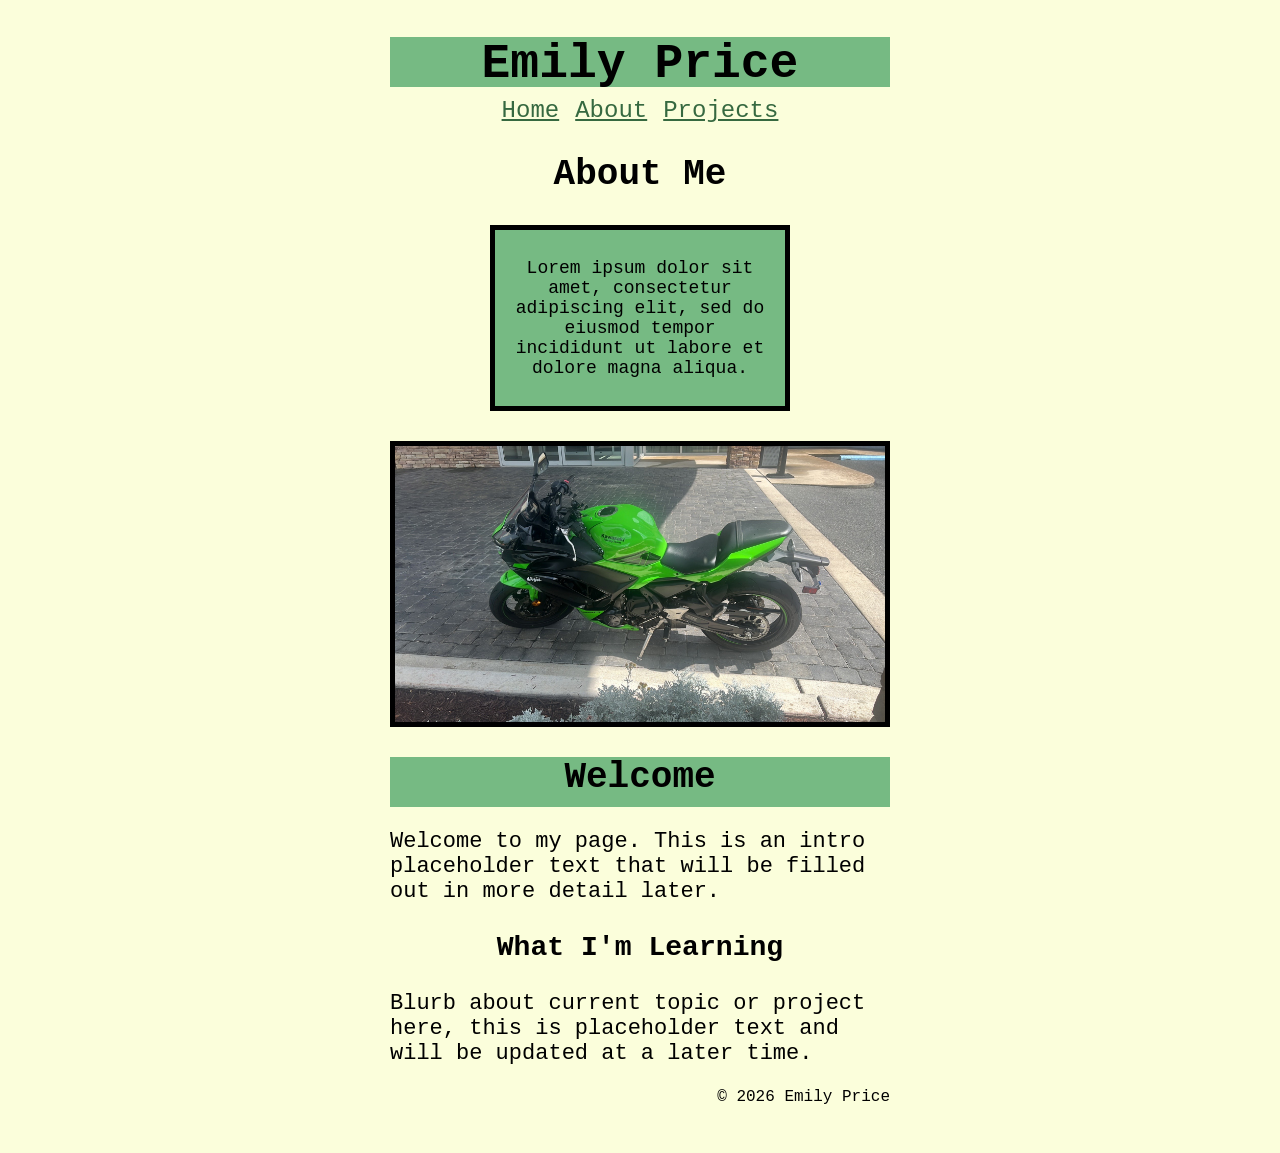
<file: index.html>
<!DOCTYPE html>
<html lang="en">
<head>
    <meta charset="UTF-8">
    <meta name="viewport" content="width=device-width, initial-scale=1.0">
    <title>Document</title>
    <link rel="stylesheet" href="style.css">
</head>
<body>
    <header>

        <div class="header-1">
          <h1>Emily Price</h1>
        </div>

    </header>
    <nav>
        <ul class="nav-list">
            <li><a href="index.html">Home</a></li>
            <li><a href="about.html">About</a></li>
            <li><a href="projects.html">Projects</a></li>
        </ul>
    </nav>
    <main>
        <section>

            <div class="header-2">
              <h2>About Me</h2>
            </div>

            <div class="paragraph-1">
              <p>Lorem ipsum dolor sit amet, consectetur adipiscing elit, sed do eiusmod tempor incididunt ut labore et dolore magna aliqua.</p>
            </div>
        <div id="image">
          <img
              src="wasabi.jpg"
              alt="A green Kawasaki Ninja 650 motorcycle"
              width="500">
        </div>
        </section>
        <section>
            <div class="welcome">
                <h2>Welcome</h2>
            </div>
            <div class="paragraph-2">
                <p>Welcome to my page. This is an intro placeholder text that will be filled out in more detail later.</p>
            </div>
            <div class="Learning">
                <h3>What I'm Learning</h3>
            </div>
            <div class="Current-Blurb">
                <p>Blurb about current topic or project here, this is placeholder text and will be updated at a later time.</p>
            </div>
        </section>
    </main>
    <footer>
        <p>&copy; 2026 Emily Price</p>
    </footer>
</body>
</html>
</file>
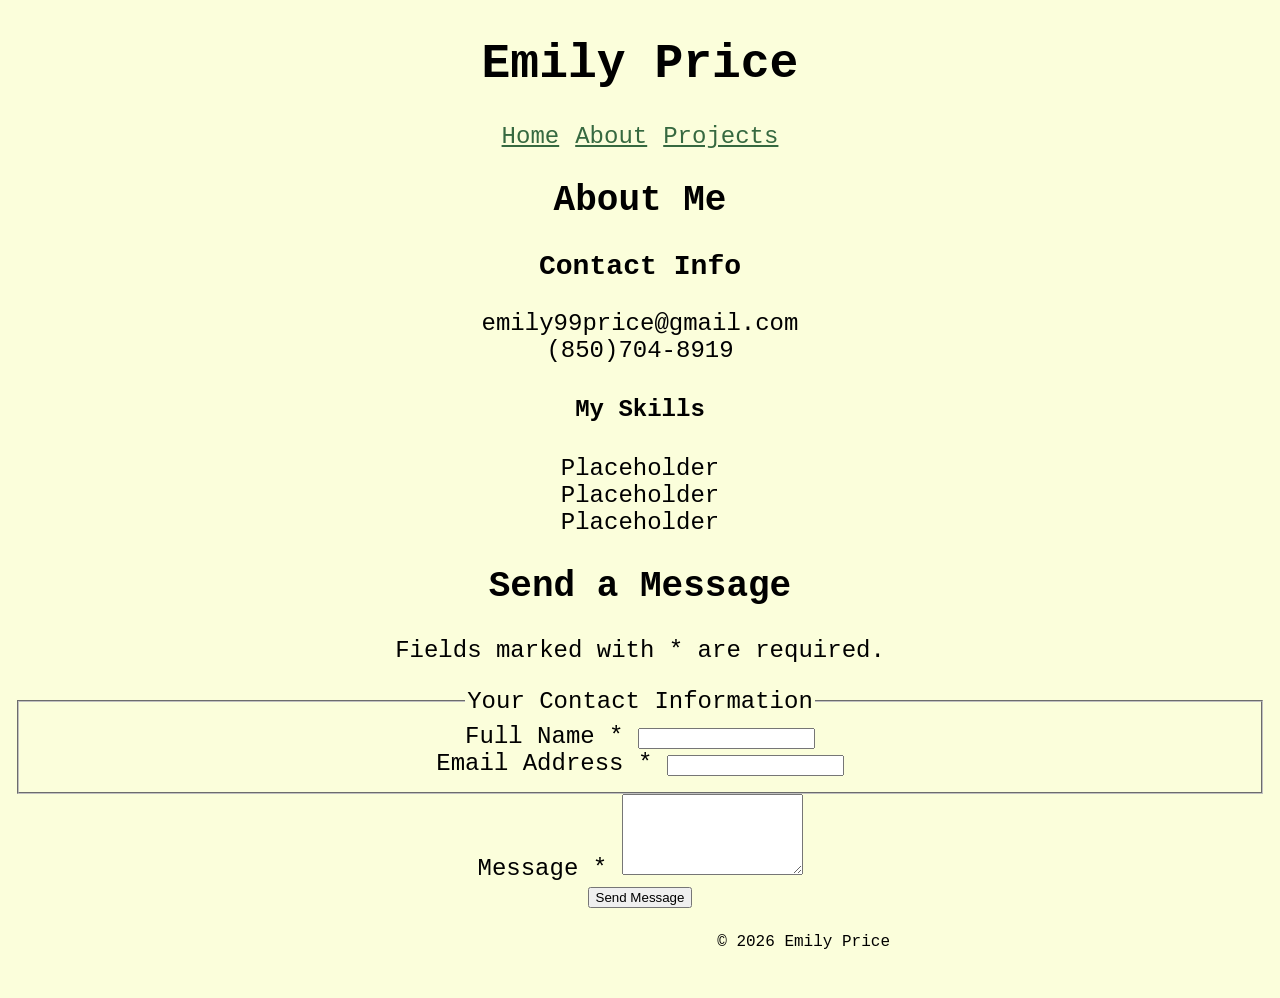
<file: about.html>
<!DOCTYPE html>
<html lang="en">
<head>
    <meta charset="UTF-8">
    <meta name="viewport" content="width=device-width, initial-scale=1.0">
    <title>Document</title>
    <link rel="stylesheet" href="style.css">
</head>
<body>
    <header>
        <h1>Emily Price</h1>
    </header>
    <nav>
        <ul class="nav-list">
            <li><a href="index.html">Home</a></li>
            <li><a href="about.html">About</a></li>
            <li><a href="projects.html">Projects</a></li>
        </ul>
    </nav>
    <main>
        <section>
            <h2>About Me</h2>
            <h3>Contact Info</h3>
                <ul class="contact-info">
                    <li>emily99price@gmail.com</li>
                    <li>(850)704-8919</li>
                </ul>
            <h4>My Skills</h4>
                <ul class="skills">
                    <li>Placeholder</li>
                    <li>Placeholder</li>
                    <li>Placeholder</li>
                </ul>
        </section>
    </main>
        <section aria-labelledby="contact-heading">
            <h2 id="contact-heading">Send a Message</h2>
            <p>Fields marked with <span aria-hidden="true">*</span><span class="sr-only">an asterisk</span> are required.</p>
            <form id="contact-form" action="#" method="post" novalidate>
                <fieldset>
                    <legend>Your Contact Information</legend>
                    <div class="Contact-Info">
                        <label for="full-name">Full Name <span aria-hidden="true">*</span></label>
                        <input type="text" id="full-name" name="full-name" required aria-required="true" aria-describedby="name-error">
                        <span class="error-message" id="name-error" role="alert"></span>
                    </div>

                    <div class="Contact-Info">
                        <label for="email">Email Address <span aria-hidden="true">*</span></label>
                        <input type="email" id="email" name="email" required aria-required="true" aria-describedby="email-error">
                        <span class="error-message" id="email-error" role="alert"></span>
                    </div>
                </fieldset>
                <div class="Contact-Info">
                    <label for="message">Message <span aria-hidden="true">*</span></label>
                    <textarea id="message" name="message" rows="5" required aria-required="true" aria-describedby="message-error"></textarea>
                    <span class="error-message" id="message-error" role="alert"></span>
                </div>

                <button type="submit">Send Message</button>
                <p id="form-status" class="status-message" role="status" aria-live="polite"></p>
            </form>
        </section>
    <footer>
        <p>&copy; 2026 Emily Price</p>
    </footer>
</body>
</html>
</file>
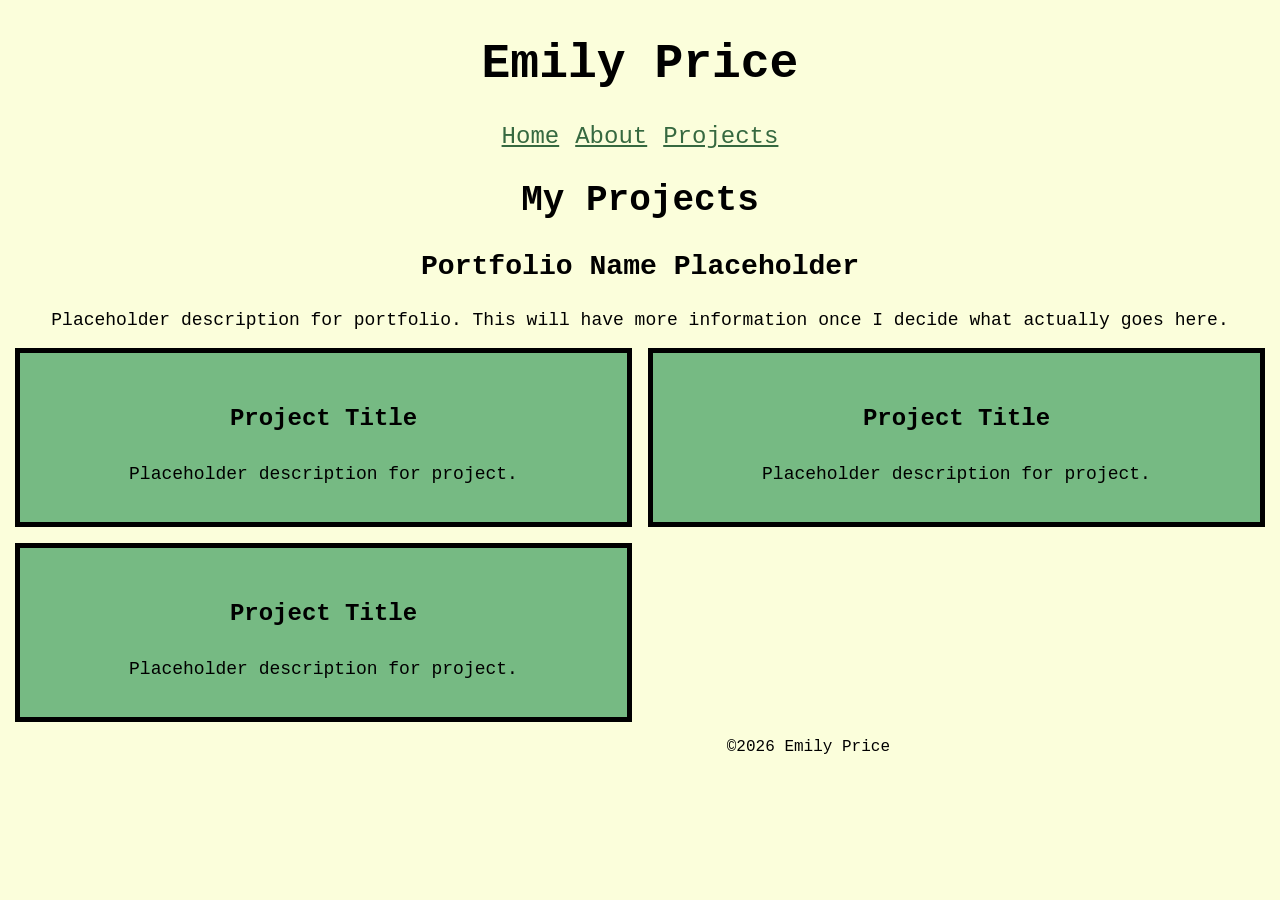
<file: projects.html>
<!DOCTYPE html>
<html lang="en">
<head>
    <meta charset="UTF-8">
    <meta name="viewport" content="width=device-width, initial-scale=1.0">
    <title>Projects</title>
    <link rel="stylesheet" href="style.css">
</head>
<body>
    <header>
        <h1>Emily Price</h1>
    </header>
    <nav>
        <ul class="nav-list">
         <li><a href="index.html">Home</a></li>
         <li><a href="about.html">About</a></li>
         <li><a href="projects.html">Projects</a></li>
        </ul>
    </nav>
    <main>
        <section>
            <h2>My Projects</h2>
            <div class="portfolio-name-description">
            <h3>Portfolio Name Placeholder</h3>
               <p>Placeholder description for portfolio. This will have more information once I decide what actually goes here.</p>
            </div> 
            <div class="portfolio-grid">
                <div class="portfolio-card-1">
                    <h4>Project Title</h4>
                    <p>Placeholder description for project.</p>
                </div>
                <div class="portfolio-card-2">
                    <h4>Project Title</h4>
                    <p>Placeholder description for project.</p>
                </div>
                <div class="portfolio-card-3">
                    <h4>Project Title</h4>
                    <p>Placeholder description for project.</p>
                </div>
            </div>
        </section>
    </main>
    <footer>
        <p>&copy;2026 Emily Price</p>
    </footer>
</body>
</html>
</file>
<file: style.css>
:root {
    --space-xs: 4px;
    --space-sm: 8px;
    --space-md: 16px;
    --space-lg: 32px;
    --space-xl: 64px;
}

body {
max-width:100%;
margin:0;
padding:0;
overflow-x:hidden;
background-color: #fbfedb;
font-size: 21px;
color:black;
font-family:'Courier New', Courier, monospace;
}
* {
    box-sizing: border-box;
}
footer {
    width:100%;
    max-width:500px;
    height:50px;
    text-align:right;
    margin: 10px auto;
    font-size: 16px;
}
.paragraph-1 {
  background-color:#76ba83;
  width: 100%;
  max-width: 300px;
  margin: 30px auto;
  border-width: 5px;
  border-color:black;
  border-style:solid;
  padding: 10px;
  text-align:center;
  font-size: 18px;

}
.header-1 {
    background-color:#76ba83;
    width:100%;
    max-width:500px;
    height:50px;
    text-align:center;
    margin: 10px auto;
}
.welcome {
    background-color:#76ba83;
    width:100%;
    max-width:500px;
    height:50px;
    text-align: center;
    margin: 10px auto;
}
.header-3 {
    background-color:#76ba83;
    width:100%;
    max-width:500px;
    height:50px;
    text-align: center;
    margin: 10px auto;
}
.paragraph-2 {
    width: 100%;
    max-width: 500px;
    margin: 10px auto;
    font-size: 22px;
    text-align: left;
}
.Current-Blurb {
    width: 100%;
    max-width: 500px;
    margin: 10px auto;
    font-size: 22px;
    text-align: left;
}
a:link {
    color:#366940;
}
a:visited {
    color:#234129;
}
a:hover {
    color:#a4e4b0
}
a:active {
    color:#38b34e
}
#image {
   width:calc(100% - 20px); 
   max-width: 500px;
   height:auto;
   margin: 10px auto;
   border-style: solid;
   border-color: black;
   border-width: 5px;
   display: block;
}
#image img {
    width: 100%;
    height: auto;
    display: block;
}
.nav-list {
    display: flex;
    flex-wrap: wrap;
    justify-content: center;
    align-items: center;
    gap: 1rem;

    margin: 10px auto;
    padding: 0;
    list-style: none;
    width: 100%;
    max-width: 500px;
}
.nav-list li {
    flex-grow: 0;
    flex-shrink: 1;
    text-align: center;
}

/* =============================================================================
PROJECTS Page Specifics
============================================================================ */
.portfolio-grid {
    display:grid;
    grid-template-columns: 1fr;
    gap: 16px;
}
    @media (min-width: 1200px) {
        .portfolio-grid {
            grid-template-columns: 1fr 1fr;
        }
    }   
    @media (min-width: 768px) {
        .portfolio-grid {
            grid-template-columns: 1fr 1fr;
        }
    }   
.portfolio-card-1, .portfolio-card-2, .portfolio-card-3 {
    background-color: #76ba83;
    border: 5px solid black;
    padding: 20px;
    text-align: center;
}
.portfolio-grid p {
    font-size: 18px;
}
.portfolio-name-description p {
    font-size: 18px;
}

   
/* =============================================================================
ABOUT Page Specifics
============================================================================ */

.contact-info {
    list-style: none;
    padding: 0;
    margin: 0;
}
.skills {
    list-style: none;
    padding: 0;
    margin: 0;
    text-align: center;
}
.hobbies {
    display: flex;
    flex-wrap: wrap;
    justify-content: center;
    align-items: center;
    gap: 1rem;

    margin: 10px auto;
    padding: 0;
    list-style: none;
    width: 100%;
    max-width: 500px;
}
.hobbies li {
    flex-grow: 0;
    flex-shrink: 1;
    text-align: center;
    border-style: solid;
    border-color: black;
    border-width: 1px;
}
.contact-form {
    display: flex;
    flex-direction: column;
    margin-bottom: auto;
    text-align: center;
}
input:focus,
textarea:focus,
button:focus {
    outline: 3px solid #2b59c3;
    outline-offset: 2px;
}
.error-message {
    color: #b00020;
    font-size: 0.9rem;
    font-weight: 600;
    margin-top: 0.35rem;
    min-height: 1.2em;
}
.sr-only {
    position: absolute;
    width: 1px;
    height: 1px;
    overflow: hidden;
    clip: rect(0, 0, 0, 0);
}
@media (min-width: 768px) {
    body {
        width: auto;
        padding: 5px 15px;
        font-size: 24px;
        text-align: center;
    }
}
</file>
